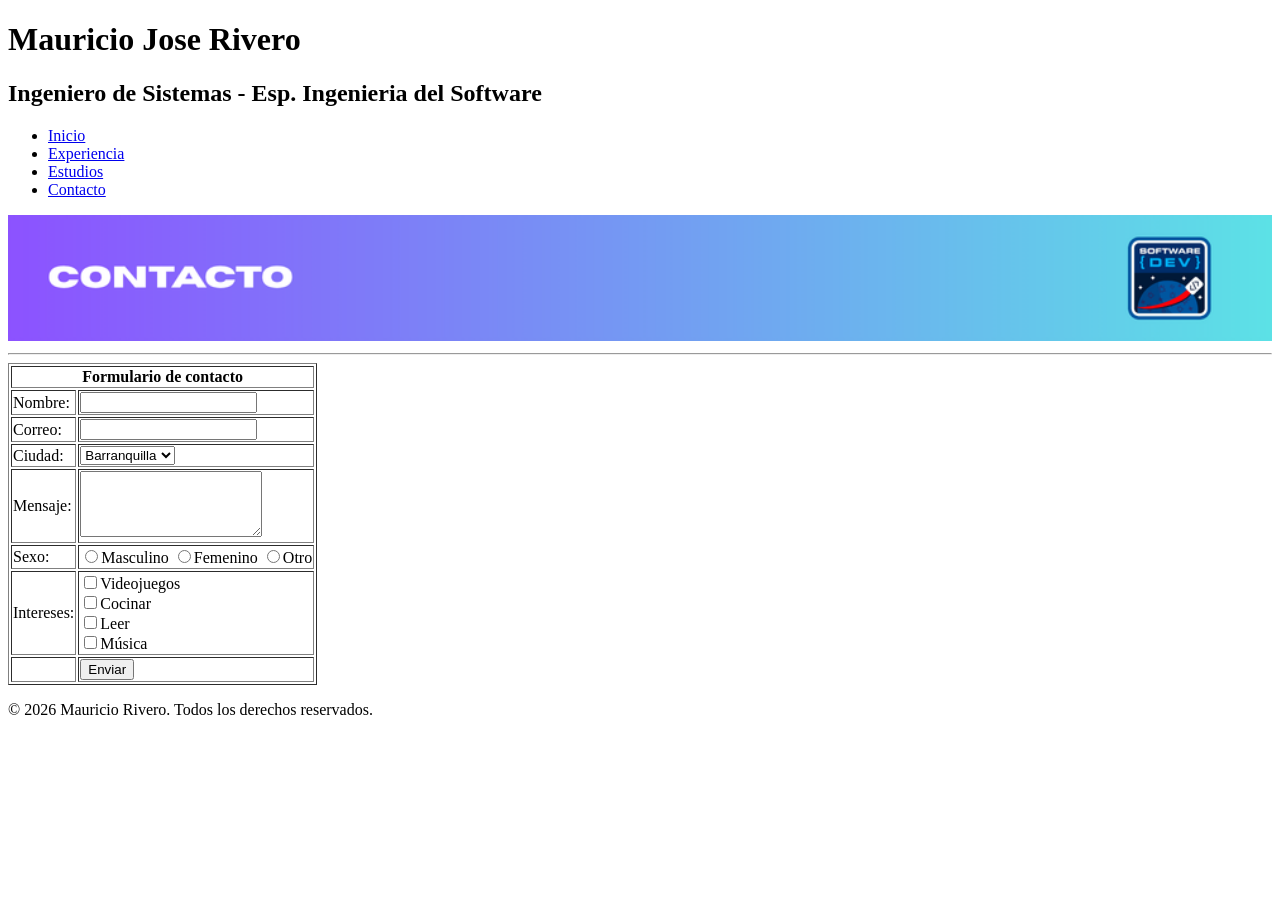
<file: contacto.html>
<!DOCTYPE html>
<html lang="es">
<head>
    <meta charset="UTF-8">
    <meta name="viewport" content="width=device-width, initial-scale=1.0">
    <title>Mauricio Rivero CV</title>
</head>
<body>
    <header>
        <h1>Mauricio Jose Rivero</h1>
        <h2>Ingeniero de Sistemas - Esp. Ingenieria del Software</h2>
        <nav>
            <ul>
                <li><a href="index.html">Inicio</a></li>
                <li><a href="experiencia.html">Experiencia</a></li>
                <li><a href="estudios.html">Estudios</a></li>
                <li><a href="contacto.html">Contacto</a></li>
            </ul>
        </nav>
        <img src="img/4.png" alt="banner con el nombre de contacto y su logo" width="100%">
        <hr>
    </header>
    <main>
        <form action="datos.js">
            <table border="1">
            <thead>
                <tr>
                    <th colspan="2">Formulario de contacto</th>
                </tr>
            </thead>
            <tbody>
                <tr>
                    <td>Nombre:</td>
                    <td><input type="text" name="nombre" required></td>
                </tr>
                <tr>
                    <td>Correo:</td>
                    <td><input type="email" name="email" required></td>
                </tr>
                <tr>
                    <td>Ciudad:</td>
                    <td>
                        <select name="ciudad" required>
                            <option>Barranquilla</option>
                            <option>Cali</option>
                            <option>Cartagena</option>
                            <option>Bogota</option>
                            <option>Medellin</option>
                            <option>Santa Marta</option>
                        </select>
                    </td>
                </tr>
                <tr>
                    <td>Mensaje:</td>
                    <td><textarea name="mensaje" rows="4" required></textarea></td>
                </tr>
                <tr>
                    <td>Sexo:</td>
                    <td>
                        <input type="radio" id="masculino" name="sexo" value="masculino"><label>Masculino</label>
                        <input type="radio" id="femenino" name="sexo" value="femenino"><label>Femenino</label>
                        <input type="radio" id="otro" name="sexo" value="otro"><label>Otro</label>
                    </td>
                </tr>
                <tr>
                    <td>Intereses:</td>
                    <td>
                        <input type="checkbox" id="videojuegos" name="intereses" value="videojuegos"><label>Videojuegos</label><br>
                        <input type="checkbox" id="cocinar" name="intereses" value="cocinar"><label>Cocinar</label><br>
                        <input type="checkbox" id="leer" name="intereses" value="leer"><label>Leer</label><br>
                        <input type="checkbox" id="musica" name="intereses" value="musica"><label>Música</label>
                    </td>
                </tr>
                <tr>
                    <td></td>
                    <td><button type="submit">Enviar</button></td>
                </tr>
            </tbody>
        </table>
        </form>
    </main>
    <footer>
        <p>&copy; 2026 Mauricio Rivero. Todos los derechos reservados.</p>
    </footer>
</body>
</html>
</file>
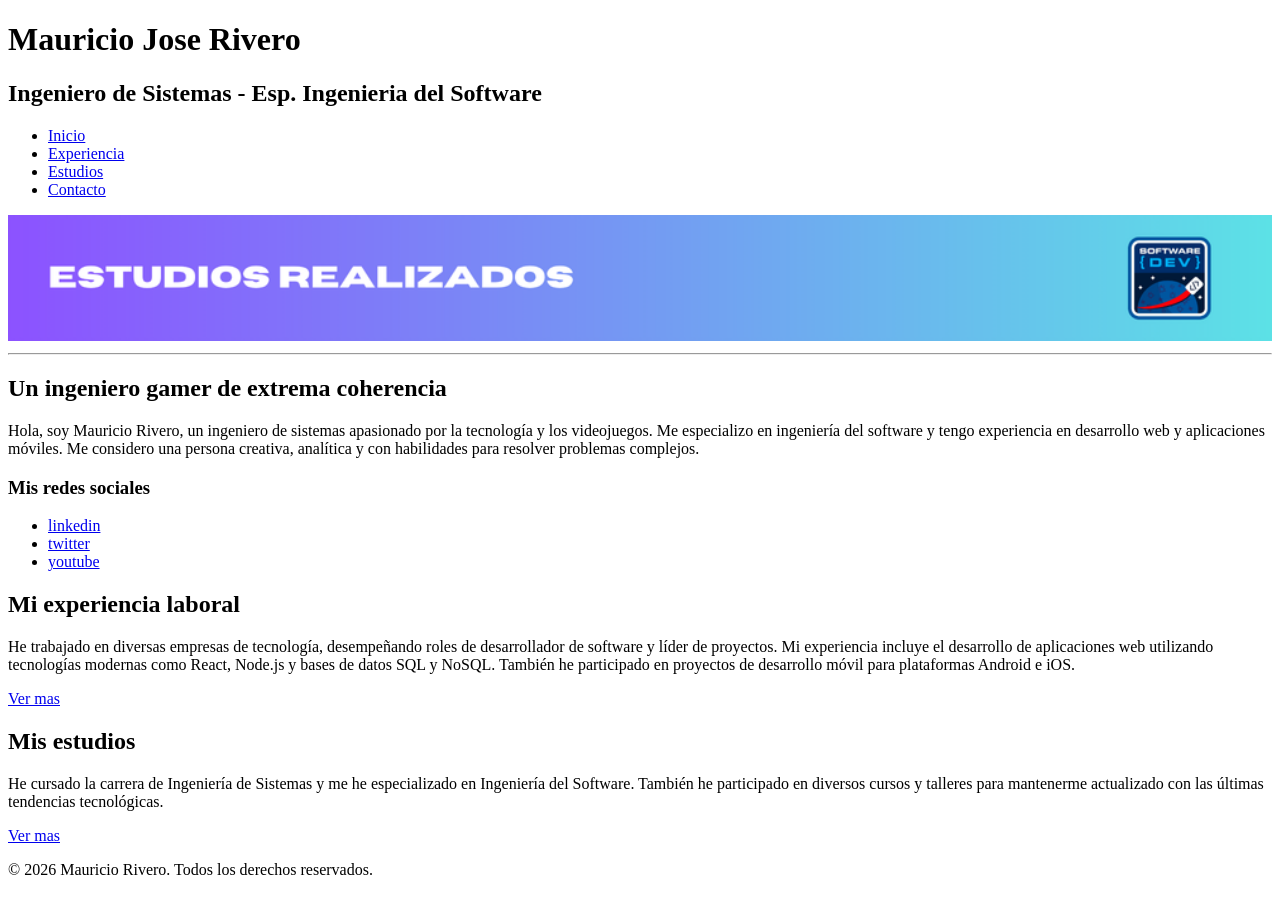
<file: estudios.html>
<!DOCTYPE html>
<html lang="es">
<head>
    <meta charset="UTF-8">
    <meta name="viewport" content="width=device-width, initial-scale=1.0">
    <title>Mauricio Rivero CV</title>
</head>
<body>
    <header>
        <h1>Mauricio Jose Rivero</h1>
        <h2>Ingeniero de Sistemas - Esp. Ingenieria del Software</h2>
        <nav>
            <ul>
                <li><a href="index.html">Inicio</a></li>
                <li><a href="experiencia.html">Experiencia</a></li>
                <li><a href="estudios.html">Estudios</a></li>
                <li><a href="contacto.html">Contacto</a></li>
            </ul>
        </nav>
        <img src="img/3.png" alt="banner con el nombre de estudios y su logo" width="100%">
        <hr>
    </header>
    <main>
        <section>   
            <h2>Un ingeniero gamer de extrema coherencia</h2>
            <p>Hola, soy Mauricio Rivero, un ingeniero de sistemas apasionado por la tecnología y los videojuegos. Me especializo en ingeniería del software y tengo experiencia en desarrollo web y aplicaciones móviles. Me considero una persona creativa, analítica y con habilidades para resolver problemas complejos.</p>
            <h3>Mis redes sociales</h3>
            <ul>
                <li><a href="https://www.linkedin.com/in/mauriciorivero/" target="_blank">linkedin</a></li>
                <li><a href="https://x.com/mauriciorivero" target="_blank">twitter</a></li>
                <li><a href="https://www.youtube.com/@mauriciorivero" target="_blank">youtube</a></li>
            </ul>
        </section>
        <section>
            <h2>Mi experiencia laboral</h2>
            <p>He trabajado en diversas empresas de tecnología, desempeñando roles de desarrollador de software y líder de proyectos. Mi experiencia incluye el desarrollo de aplicaciones web utilizando tecnologías modernas como React, Node.js y bases de datos SQL y NoSQL. También he participado en proyectos de desarrollo móvil para plataformas Android e iOS.</p>
            <a href="experienca.html">Ver mas</a>
        </section>
        <section>
            <h2>Mis estudios</h2>
            <p>He cursado la carrera de Ingeniería de Sistemas y me he especializado en Ingeniería del Software. También he participado en diversos cursos y talleres para mantenerme actualizado con las últimas tendencias tecnológicas.</p>
            <a href="estudios.html">Ver mas</a>
        </section>
    </main>
    <footer>
        <p>&copy; 2026 Mauricio Rivero. Todos los derechos reservados.</p>
    </footer>
</body>
</html>
</file>
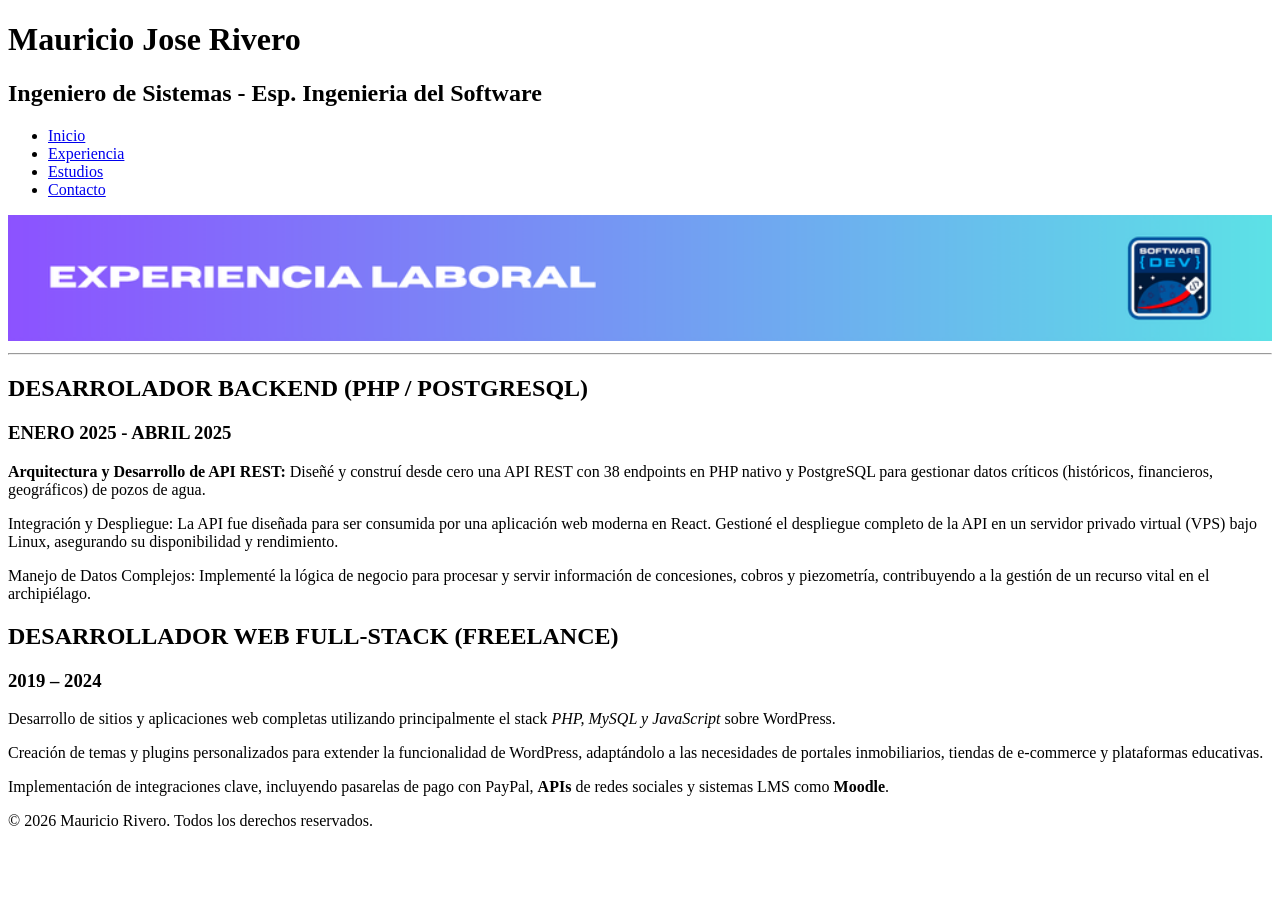
<file: experiencia.html>
<!DOCTYPE html>
<html lang="es">
<head>
    <meta charset="UTF-8">
    <meta name="viewport" content="width=device-width, initial-scale=1.0">
    <title>Mauricio Rivero CV</title>
</head>
<body>
    <header>
        <h1>Mauricio Jose Rivero</h1>
        <h2>Ingeniero de Sistemas - Esp. Ingenieria del Software</h2>
        <nav>
            <ul>
                <li><a href="index.html">Inicio</a></li>
                <li><a href="experiencia.html">Experiencia</a></li>
                <li><a href="estudios.html">Estudios</a></li>
                <li><a href="contacto.html">Contacto</a></li>
            </ul>
        </nav>
        <img src="img/2.png" alt="banner con el nombre de experiencia y su logo" width="100%">
        <hr>
    </header>
    <main>
        <section>
            <h2>DESARROLADOR BACKEND (PHP / POSTGRESQL)</h2>
            <h3>ENERO 2025 - ABRIL 2025</h3>
                <p><strong>Arquitectura y Desarrollo de API REST:</strong> Diseñé y construí desde cero
                una API REST con 38 endpoints en PHP nativo y PostgreSQL para
                gestionar datos críticos (históricos, financieros, geográficos) de pozos
                de agua.
                </p>
                <p>
                    Integración y Despliegue: La API fue diseñada para ser consumida por
                    una aplicación web moderna en React. Gestioné el despliegue
                    completo de la API en un servidor privado virtual (VPS) bajo Linux,
                    asegurando su disponibilidad y rendimiento.
                </p>
                <p>
                    Manejo de Datos Complejos: Implementé la lógica de negocio para
                    procesar y servir información de concesiones, cobros y piezometría,
                    contribuyendo a la gestión de un recurso vital en el archipiélago.
                </p>
        </section>

        <section>
            <h2>DESARROLLADOR WEB FULL-STACK (FREELANCE)</h2>
            <h3>2019 – 2024</h3>
            <p>Desarrollo de sitios y aplicaciones web completas utilizando
                    principalmente el stack <em>PHP, MySQL y JavaScript</em> sobre WordPress.
                </p>
                <p>
                    Creación de temas y plugins personalizados para extender la
                    funcionalidad de WordPress, adaptándolo a las necesidades de portales
                    inmobiliarios, tiendas de e-commerce y plataformas educativas.
                </p>
                <p>
                    Implementación de integraciones clave, incluyendo pasarelas de pago
                    con PayPal, <strong>APIs</strong> de redes sociales y sistemas LMS como <strong>Moodle</strong>.
                </p>
        </section>
    </main>
    <footer>
        <p>&copy; 2026 Mauricio Rivero. Todos los derechos reservados.</p>
    </footer>
</body>
</html>
</file>
